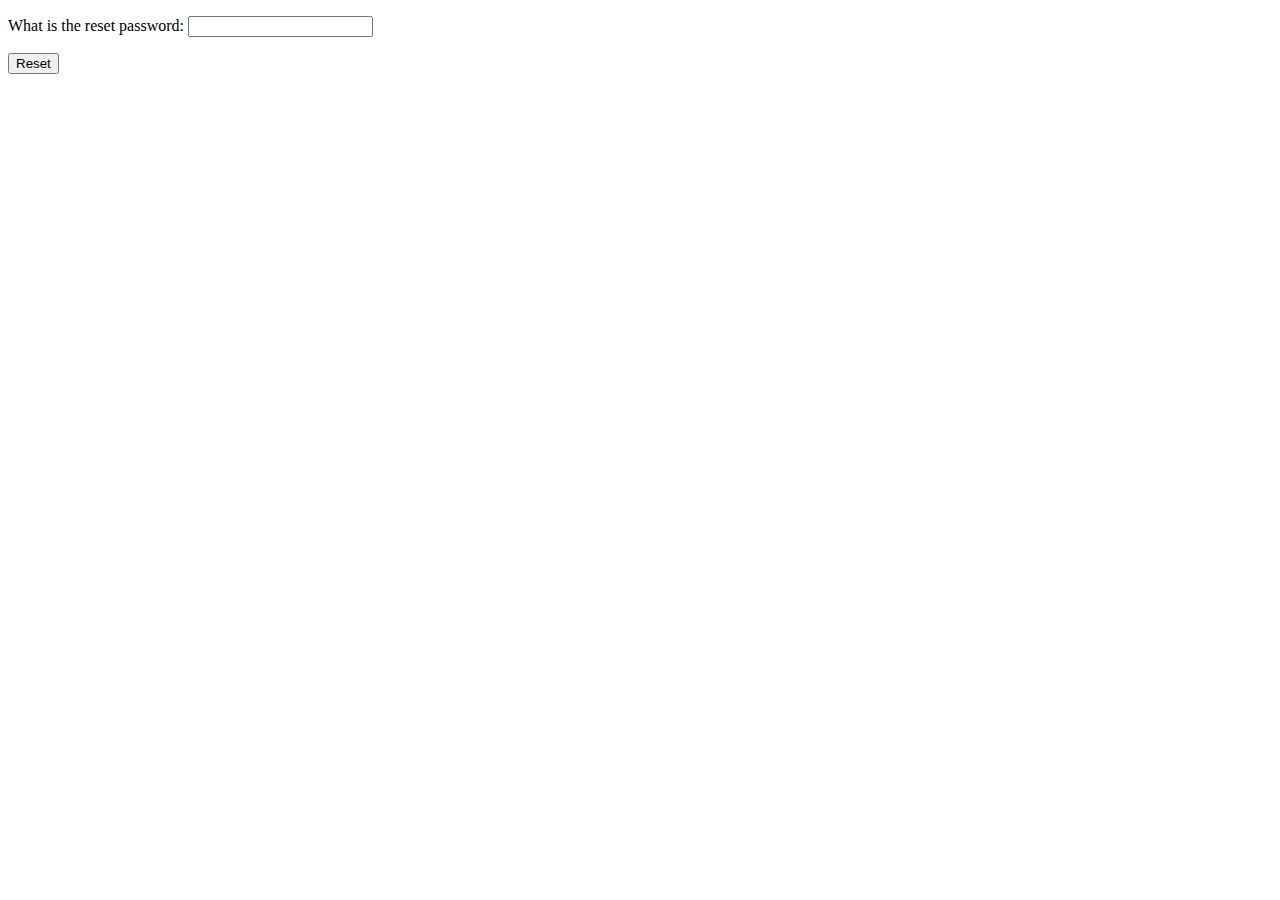
<file: src/main/resources/static/reset.html>
<!DOCTYPE html>
<html>
<head>
    <title>Exercise Viewer - Reset</title>
</head>
<body>
<form action="/reset" method="post">
    <p><label>What is the reset password: <input name="resetPassword" type="password"/></label></p>
    <input type="submit" value="Reset">
</form>
</body>
</html>
</file>
